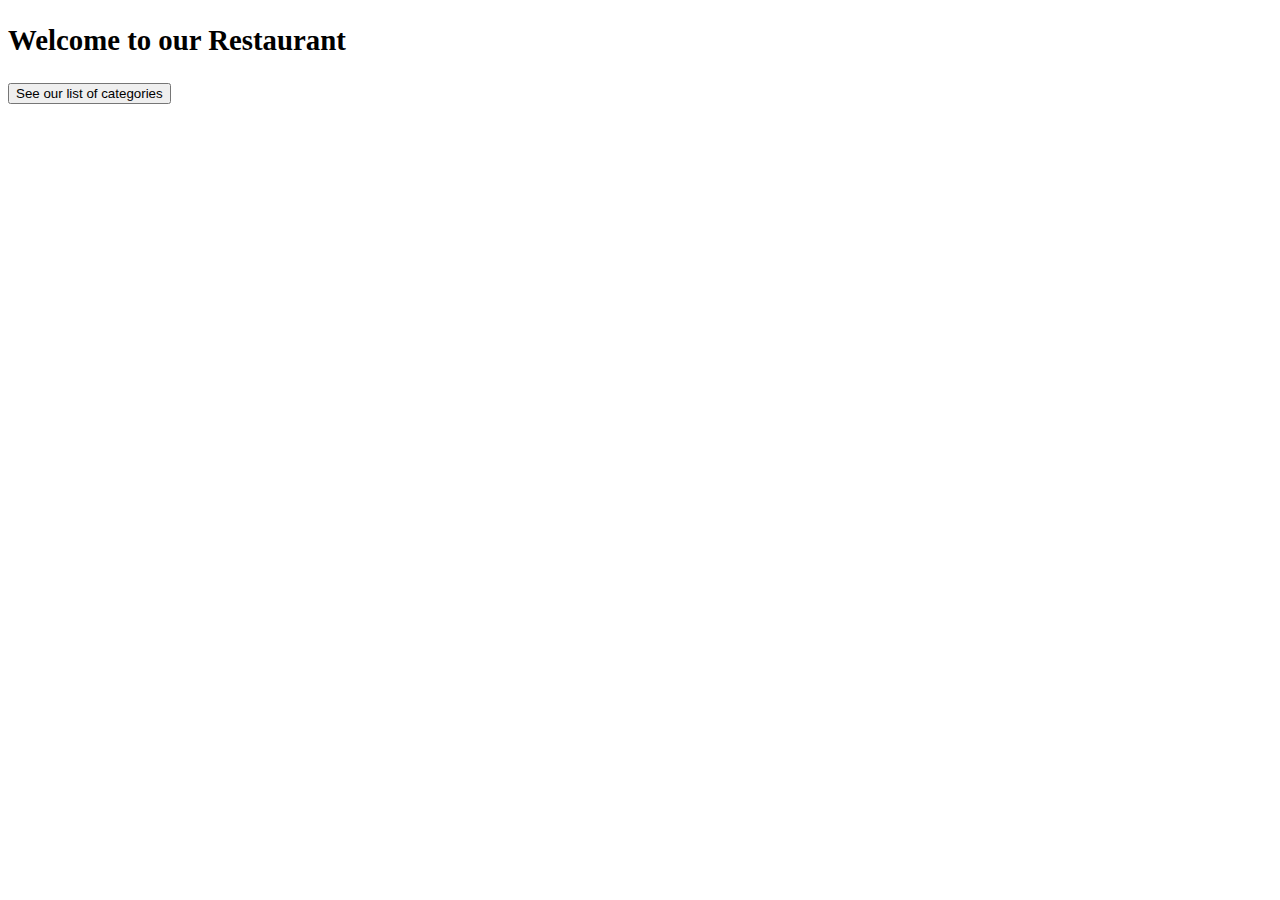
<file: index.html>
<!DOCTYPE html>
<html ng-app='MenuApp'>
  <head>
    <meta charset="utf-8">
    <link rel="stylesheet" href="css/styles.css">
    <title>Intro to ui-router</title>
  </head>
  <body>
    <h2>Welcome to our Restaurant</h2>
    <ui-view></ui-view>

    <!-- Libraries -->
    <script src="lib/angular.min.js"></script>
    <script src="lib/angular-ui-router.min.js"></script>

    <!-- Modules -->
    <script src="src/data.module.js"></script>
    <script src="src/menuapp.module.js"></script>

    <!-- Routes -->
    <script src="src/routes.js"></script>

    <!-- Service -->
    <script src="src/menudata.service.js"></script>

    <!-- Components -->
    <script src="src/categories.component.js"></script>
    <script src="src/items.component.js"></script>

    <!-- Controllers -->
    <script src="src/categories.controller.js"></script>
    <script src="src/items.controller.js"></script>

  </body>
</html>
</file>
<file: css/styles.css>
body {
  font-size: 1.2em;
}

div.tabs > a, div.tabs > button {
  margin-right: 10px;
  font-size: 1.2em;
}

div.tabs {
  margin-bottom: 10px;
}

.category:hover {
  display: inline-block;
  cursor: pointer;
  border: 1px solid black;
}
</file>
